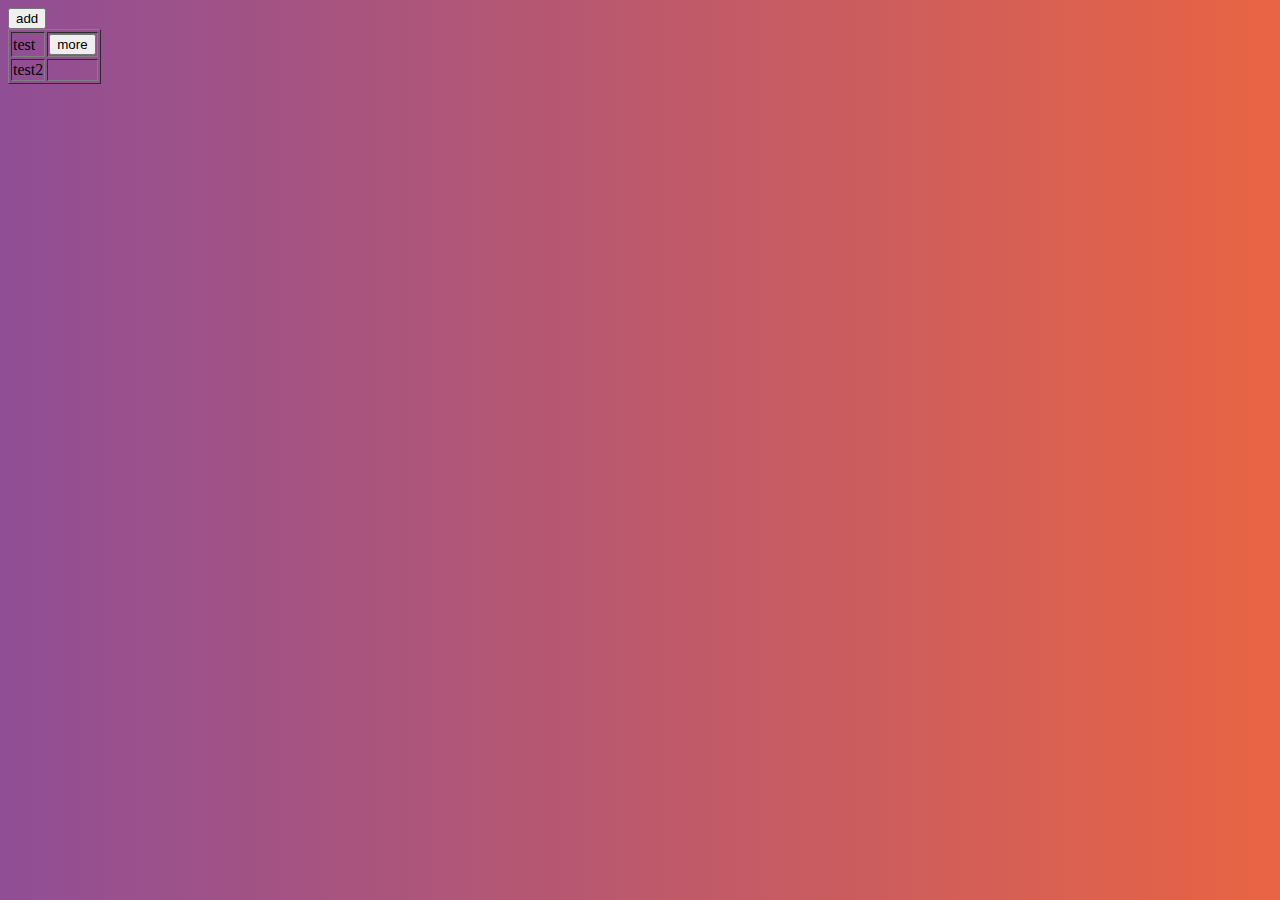
<file: index.html>
<!DOCTYPE html>
<html lang="en">

<head>
    <meta charset="UTF-8">
    <meta http-equiv="X-UA-Compatible" content="IE=edge">
    <meta name="viewport" content="width=device-width, initial-scale=1.0">
    <title>4-1 Домашнаяя работа ауф</title>
    <style>
        body {
            background: linear-gradient(to right, #904e95, #e96443);
        }
    </style>
</head>
<body>
<button id="add2">add</button>
<table border='1'><tr><td>test</td><td><button id="more">more</button></td></tr><tr><td>test2</td><td></td></tr></table>

<script src="dz4.js"></script>
</body>
</html>
</file>
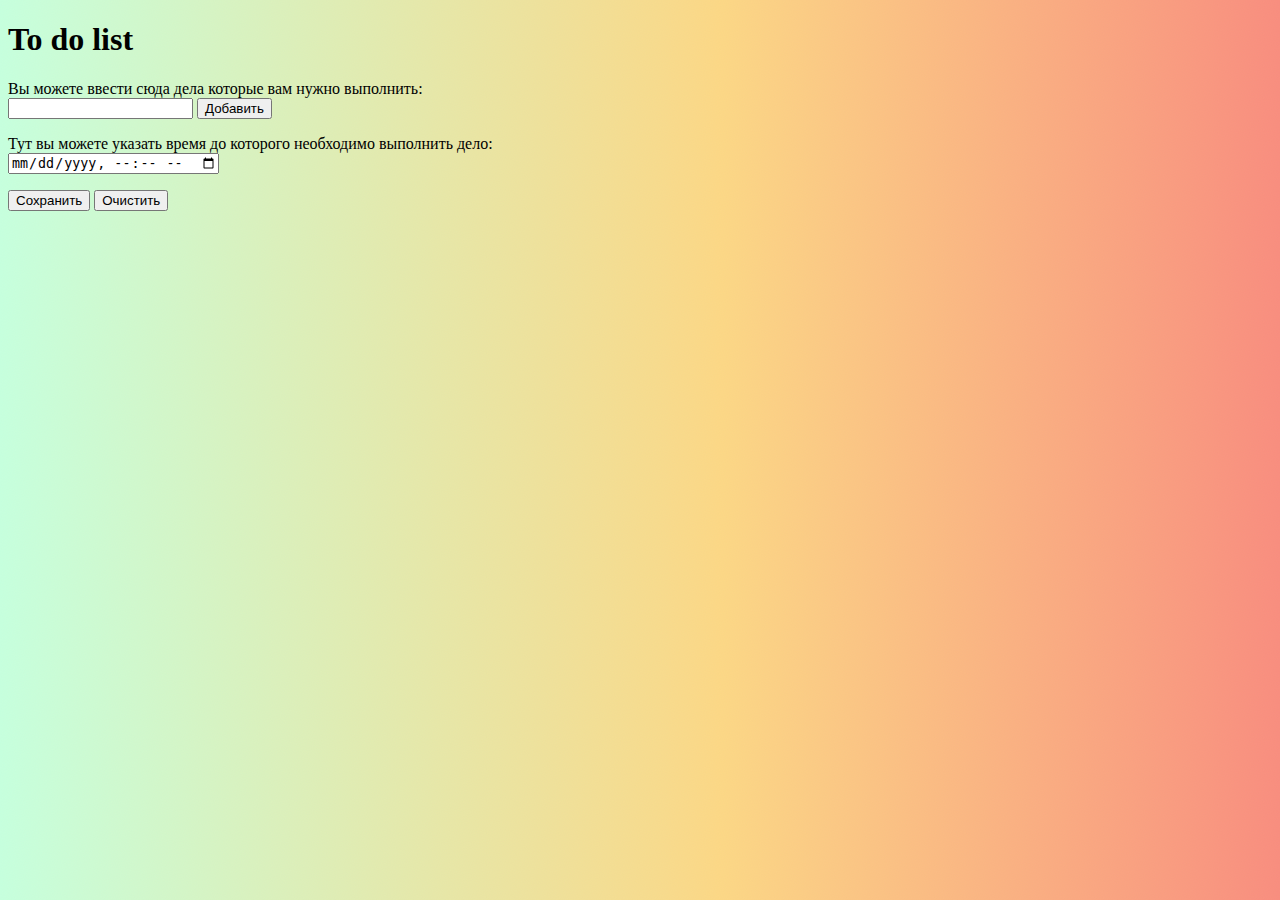
<file: dz3/index.html>
<!DOCTYPE html>
<html lang="en">

<head>
    <meta charset="UTF-8">
    <meta http-equiv="X-UA-Compatible" content="IE=edge">
    <meta name="viewport" content="width=device-width, initial-scale=1.0">
    <title>Dzha!</title>
    <style>
        body {
            background: url(MegaTron.jpg);
        }
    </style>
</head>

<body>
    <h1><b>To do list</b></h1>
    <p>Вы можете ввести сюда дела которые вам нужно выполнить:<Br>
        <input type="text" id="task">
        <button id="do">Добавить</button><Br>
    </p>
    <p>Тут вы можете указать время до которого необходимо выполнить дело:<Br>
        <input type="datetime-local" id="time" pattern="[0-9]{4}-[0-9]{2}-[0-9]{2}T[0-9]{2}:[0-9]{2}" required>
    </p>
    <ul type='circle' id="list">
    </ul>
    <p id="test"></p>
    <button id="id1">Сохранить</button>
    <button id="id2">Очистить</button>
    <p id="ps"></p>
    <script src="dz3.js"></script>
</body>

</html>
</file>
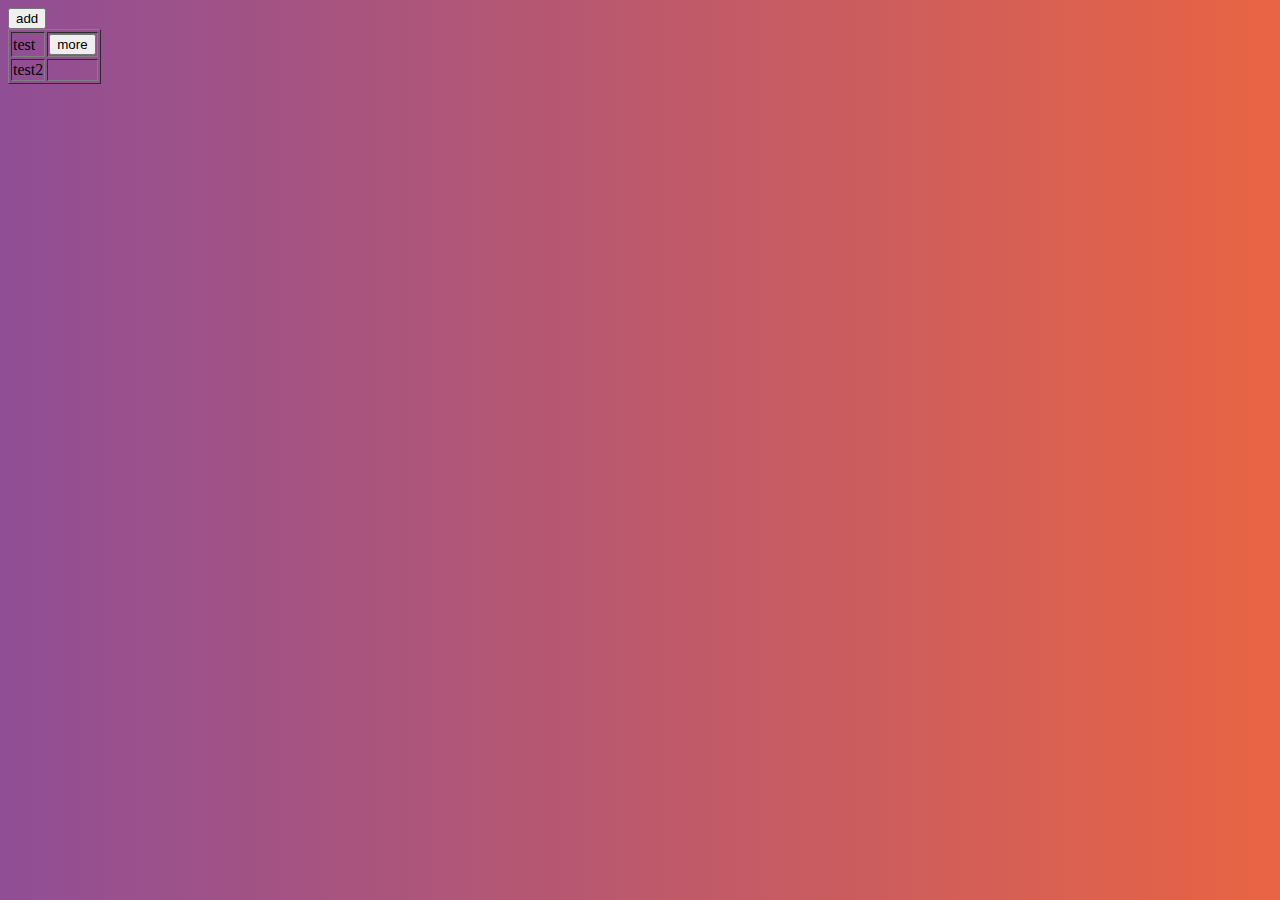
<file: dz4-1.html>
<!DOCTYPE html>
<html lang="en">

<head>
    <meta charset="UTF-8">
    <meta http-equiv="X-UA-Compatible" content="IE=edge">
    <meta name="viewport" content="width=device-width, initial-scale=1.0">
    <title>4-1 Домашнаяя работа ауф</title>
    <style>
        body {
            background: linear-gradient(to right, #904e95, #e96443);
        }
    </style>
</head>
<body>
<button id="add">add</button>
<table border='1'><tr><td>test</td><td><button id="more">more</button></td></tr><tr><td>test2</td><td></td></tr></table>

<script src="dz4.js"></script>
</body>
</html>
</file>
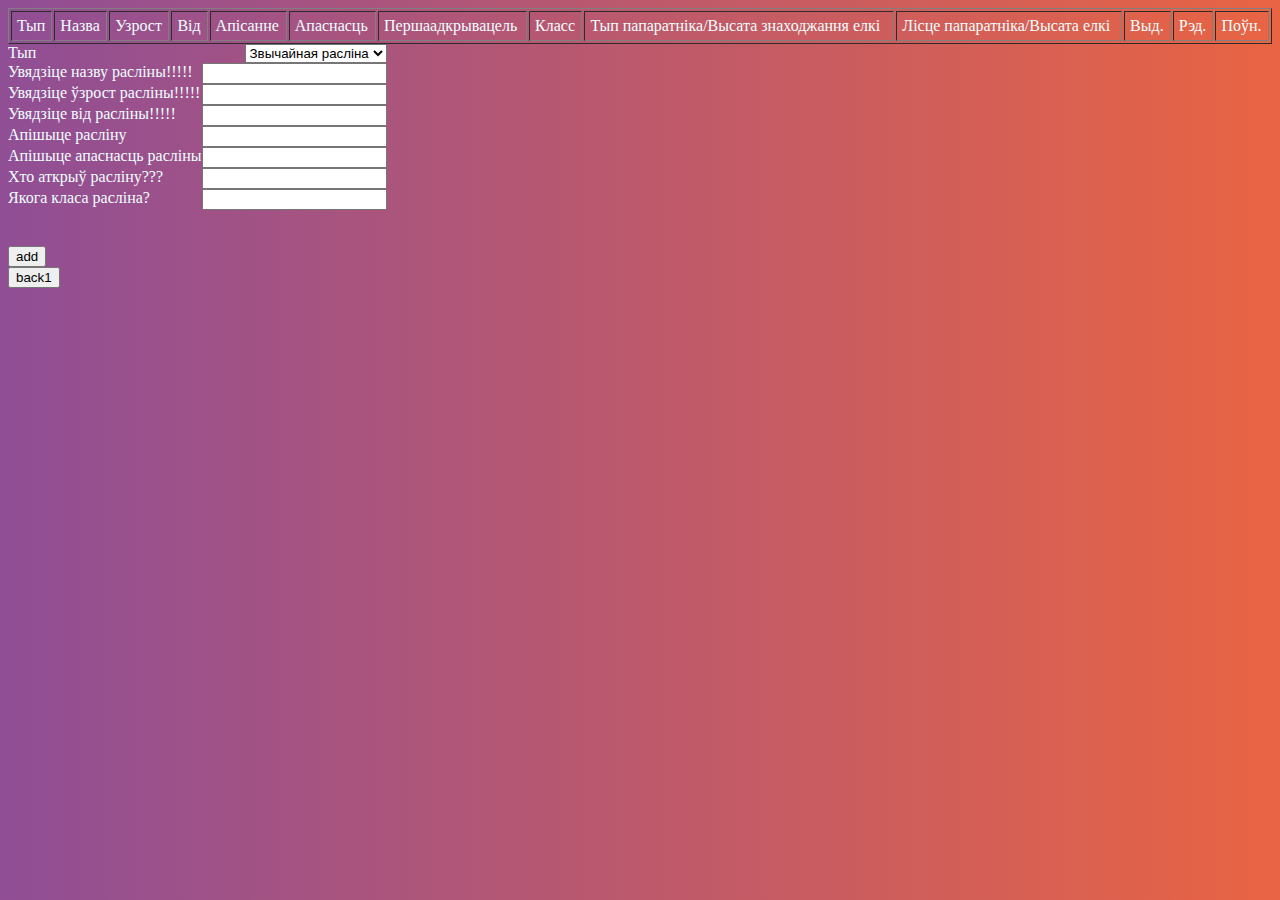
<file: dz4-2.html>
<!DOCTYPE html>
<html lang="en">

<head>
    <meta charset="UTF-8">
    <meta http-equiv="X-UA-Compatible" content="IE=edge">
    <meta name="viewport" content="width=device-width, initial-scale=1.0">
    <title>Домашнаяя работа ауф</title>
    <style>
        .edit{
            display: none;
        }
        body {
            background: linear-gradient(to right, #904e95, #e96443);
        }

        .block1 {
            display: flex;
            align-content: flex-start;
            flex-flow: column wrap;
        }

        .elem {
            display: flex;
            justify-content: space-between;
            font-family: 'ND Astroneer';
            color: azure;

        }

        table {
            width: 100%;
            font-family: 'ND Astroneer';
            color: azure;

        }

        tr,
        td {
            padding: 5px;
        }

        #fern {
            display: none;
        }

        #spruc {
            display: none;
        }
    </style>
</head>

<body>
    <div>
        <table border="1px" id="tablet">
            <tr>
                <td>Тып</td>
                <td>Назва</td>
                <td>Узрост</td>
                <td>Від</td>
                <td>Апісанне</td>
                <td>Апаснасць</td>
                <td>Першаадкрывацель</td>
                <td>Класс</td>
                <td>Тып папаратніка/Высата знаходжання елкі</td>
                <td>Лісце папаратніка/Высата елкі</td>
                <td>Выд.</td>
                <td>Рэд.</td>
                <td>Поўн.</td>
            </tr>
        </table>
    </div>
    <div class="block1">
        <div class="elem">Тып<select name="choose" id="sel">
                <option value="none">Звычайная расліна</option>
                <option value="fern">Папаратнік</option>
                <option value="spruce">Елка</option>
            </select></div>
        <div class="elem">Увядзіце назву расліны!!!!!<input type="text" id="name"></div>
        <div class="elem">Увядзіце ўзрост расліны!!!!!<input type="text" id="age"></div>
        <div class="elem">Увядзіце від расліны!!!!!<input type="text" id="vid"></div>
        <div class="elem">Апішыце расліну<input type="text" id="opis"></div>
        <div class="elem">Апішыце апаснасць расліны<input type="text" id="dang"></div>
        <div class="elem">Хто аткрыў расліну???<input type="text" id="perv"></div>
        <div class="elem">Якога класа расліна?<input type="text" id="clas"></div>
        <div id="fern" class="elem">Тып папаратніка?<input type="text" id="typ"></div>
        <div id="fern" class="elem">Колькі лісьцеў у папаратніка???<input type="text" id="listnum"></div>
        <div id="spruc" class="elem">Якая высата знаходжання елкі?<input type="text" id="vysnah"></div>
        <div id="spruc" class="elem">Якая высата елкі???<input type="text" id="vyselk"></div>
    </div>
    <br></br>
    <div><button id="add">add</button></div>
    <div><button class="edit" id ="save">save</button></div>
    <div><button id="back1">back1</button></div>
    <script src="dz4.js"></script>
</body>

</html>
</file>
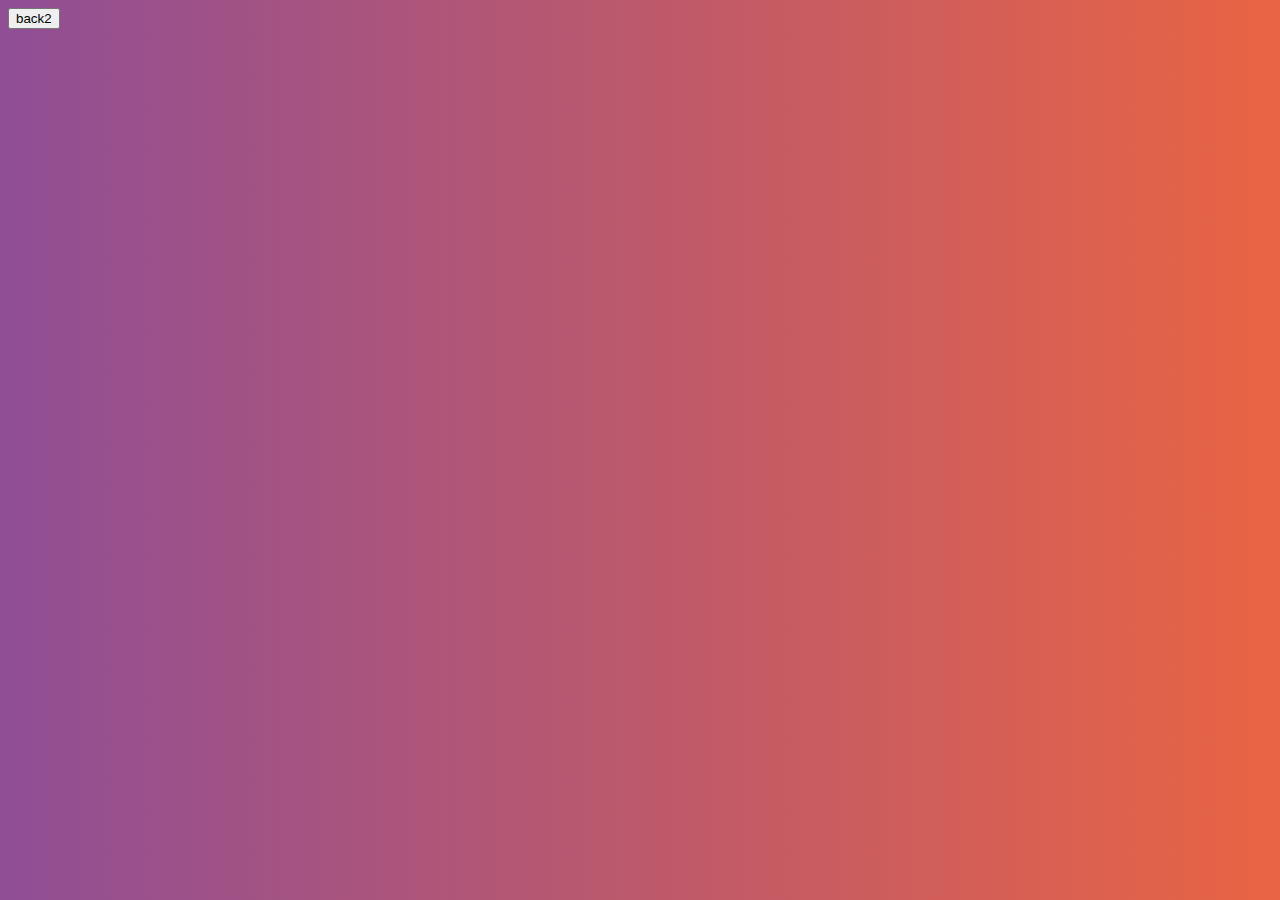
<file: dz4-3.html>
<!DOCTYPE html>
<html lang="en">

<head>
    <meta charset="UTF-8">
    <meta http-equiv="X-UA-Compatible" content="IE=edge">
    <meta name="viewport" content="width=device-width, initial-scale=1.0">
    <title>4-3 Домашнаяя работа ауф</title>
    <style>
        body {
            background: linear-gradient(to right, #904e95, #e96443);
        }
    </style>
</head>
<body>
<button id="back1">back2</button>
<script src="dz4.js"></script>
</body>
</html>
</file>
